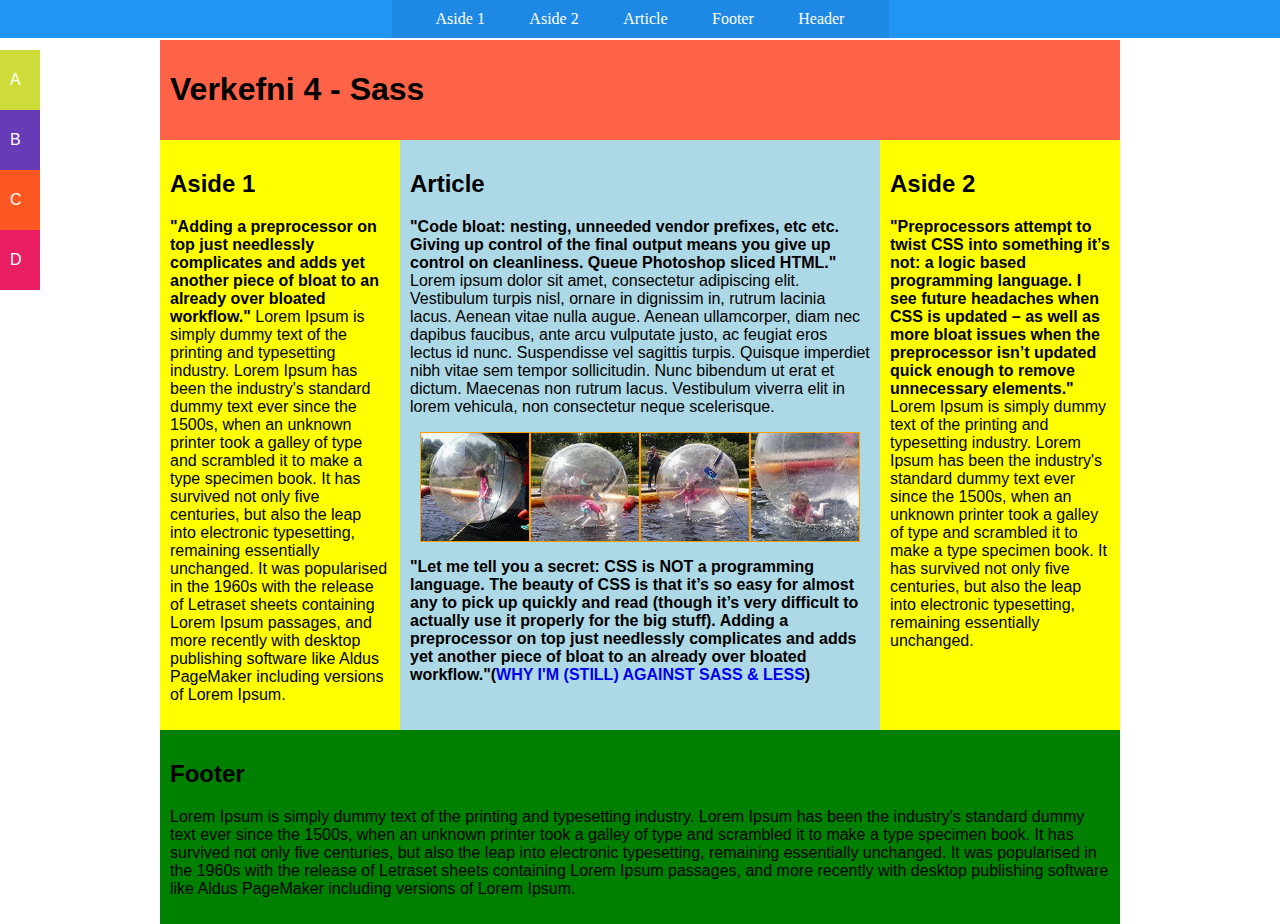
<file: Vefsíða/index.html>
<!doctype html>
<html>
  <head>
      <title>Verkefni 4</title>
      <link rel="stylesheet" href="css/style.css" />
      <meta name="viewport" content="width=device-width, initial-scale=1.0">
  </head>
  <body>
      <nav class="menu">
          <ul>
              <li><a href="#aside1">Aside 1</a></li>
              <li><a href="#aside2">Aside 2</a></li>
              <li><a href="#article">Article</a></li>
              <li><a href="#footer">Footer</a></li>
              <li><a href="#header">Header</a></li>
          </ul>
      </nav>
      <header id="header">
          <h1>Verkefni 4 - Sass</h1>
      </header>
      <section>
          <aside id="aside1" class="asideL">
              <h2>Aside 1</h2>
              <p>
                  <b>"Adding a preprocessor on top just needlessly complicates and adds yet another piece of bloat to an already over bloated workflow."</b>
                  Lorem Ipsum is simply dummy text of the printing and typesetting industry.
                  Lorem Ipsum has been the industry's standard dummy text ever since the 1500s,
                  when an unknown printer took a galley of type and scrambled it to make a type specimen book.
                  It has survived not only five centuries, but also the leap into electronic typesetting, remaining essentially unchanged.
                  It was popularised in the 1960s with the release of Letraset sheets containing Lorem Ipsum passages, and more recently with desktop publishing software like Aldus PageMaker including versions of Lorem Ipsum.
              </p>
          </aside>
          <aside id="aside2" class="asideR">
              <h2>Aside 2</h2>
              <p>
                  <b>"Preprocessors attempt to twist CSS into something it’s not: a logic based programming language. I see future headaches when CSS is updated – as well as more bloat issues when the preprocessor isn’t updated quick enough to remove unnecessary elements."</b>
                  Lorem Ipsum is simply dummy text of the printing and typesetting industry.
                  Lorem Ipsum has been the industry's standard dummy text ever since the 1500s,
                  when an unknown printer took a galley of type and scrambled it to make a type specimen book.
                  It has survived not only five centuries, but also the leap into electronic typesetting, remaining essentially unchanged.
              </p>
          </aside>
          <article id="article">
              <h2>Article</h2>
              <p>
                  <b>"Code bloat: nesting, unneeded vendor prefixes, etc etc. Giving up control of the final output means you give up control on cleanliness. Queue Photoshop sliced HTML."</b>
                   Lorem ipsum dolor sit amet, consectetur adipiscing elit. Vestibulum turpis nisl, ornare in dignissim in,
                   rutrum lacinia lacus. Aenean vitae nulla augue. Aenean ullamcorper, diam nec dapibus faucibus, ante arcu
                   vulputate justo, ac feugiat eros lectus id nunc. Suspendisse vel sagittis turpis. Quisque imperdiet nibh vitae
                   sem tempor sollicitudin. Nunc bibendum ut erat et dictum. Maecenas non rutrum lacus. Vestibulum viverra elit in
                   lorem vehicula, non consectetur neque scelerisque.
               </p>
              <div>
                  <img src="img/mynd-1.jpg" />
                  <img src="img/mynd-2.jpg" />
                  <img src="img/mynd-3.jpg" />
                  <img src="img/mynd-4.jpg" />
              </div>
               <p>   
                  <b>"Let me tell you a secret: CSS is NOT a programming language. The beauty of CSS
                  is that it’s so easy for almost any to pick up quickly and read (though it’s very difficult to actually use it properly for the big stuff). Adding a preprocessor
                  on top just needlessly complicates and adds yet another piece of bloat to an already over bloated workflow."(<a style="text-decoration: none" href="http://www.amberweinberg.com/why-im-still-against-sass-less">WHY I'M (STILL) AGAINST SASS & LESS</a>)
                  </b>
              </p>
          </article>
      </section>
      <footer id="footer">
          <h2>Footer</h2>
          <p>
              Lorem Ipsum is simply dummy text of the printing and typesetting industry.
              Lorem Ipsum has been the industry's standard dummy text ever since the 1500s,
              when an unknown printer took a galley of type and scrambled it to make a type specimen book.
              It has survived not only five centuries, but also the leap into electronic typesetting, remaining essentially unchanged.
              It was popularised in the 1960s with the release of Letraset sheets containing Lorem Ipsum passages, and more recently with desktop publishing software like Aldus PageMaker including versions of Lorem Ipsum.
          </p>
          <div class="leftMenu">
              <div class="a">
                  <p>A</p>
              </div>
              <div class="b">
                  <p>B</p>
              </div>
              <div class="c">
                  <p>C</p>
              </div>
              <div class="d">
                  <p>D</p>
              </div>
          </div>
      </footer>

      <input type="checkbox" id="toggle" style="display: none" />
      <nav class="mobileMenu">
          <ul>
              <li><a href="#aside1">Aside 1</a></li>
              <li><a href="#aside2">Aside 2</a></li>
              <li><a href="#article">Article</a></li>
              <li><a href="#footer">Footer</a></li>
              <li><a href="#header">Header</a></li>
          </ul>
      </nav>
      <label for="toggle" class="mobileMenuToggle">Menu</label>
  </body>
</html>
</file>
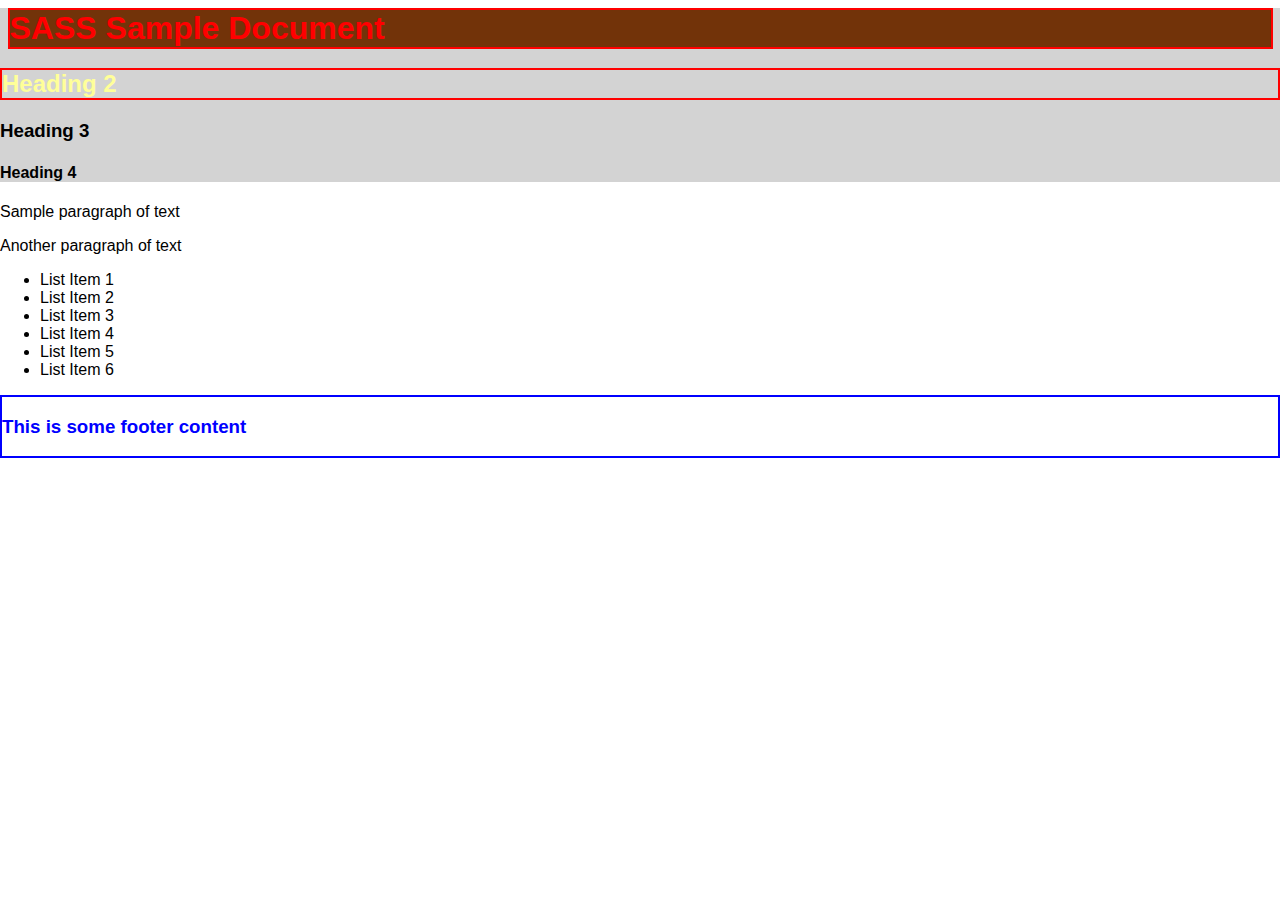
<file: Ch4/SASS_SampleDoc.html>
<!DOCTYPE html>
<html lang="en">
    <head>
        <title>SASS Sample Document</title>
        <link rel="stylesheet" href="ext_styles.css" type="text/css">
    </head>

    <body>
        <div id="pagecontent">
            <header>
                <h1>SASS Sample Document</h1>
                <h2>Heading 2</h2>
                <h3>Heading 3</h3>
                <h4>Heading 4</h4>
            </header>
            <div>
                <p id="mypara">Sample paragraph of text</p>
                <p>Another paragraph of text</p>
            </div>
            <div>
                <ul id="list1">
                <li>List Item 1</li>
                <li>List Item 2</li>
                <li>List Item 3</li>
                <li>List Item 4</li>
                <li>List Item 5</li>
                <li>List Item 6</li>
                </ul>
            </div>
            <footer>
                <h3>This is some footer content</h3>
            </footer>
        </div>
    </body>
</html>
</file>
<file: Ch4/ext_styles.css>
html{font-family:sans-serif;-ms-text-size-adjust:100%;-webkit-text-size-adjust:100%}body{margin:0}article,aside,details,figcaption,figure,footer,header,hgroup,main,menu,nav,section,summary{display:block}audio,canvas,progress,video{display:inline-block;vertical-align:baseline}audio:not([controls]){display:none;height:0}[hidden],template{display:none}a{background-color:transparent}a:active,a:hover{outline:0}abbr[title]{border-bottom:1px dotted}b,strong{font-weight:bold}dfn{font-style:italic}h1{font-size:2em;margin:0.67em 0}mark{background:#ff0;color:#000}small{font-size:80%}sub,sup{font-size:75%;line-height:0;position:relative;vertical-align:baseline}sup{top:-0.5em}sub{bottom:-0.25em}img{border:0}svg:not(:root){overflow:hidden}figure{margin:1em 40px}hr{box-sizing:content-box;height:0}pre{overflow:auto}code,kbd,pre,samp{font-family:monospace, monospace;font-size:1em}button,input,optgroup,select,textarea{color:inherit;font:inherit;margin:0}button{overflow:visible}button,select{text-transform:none}button,html input[type="button"],input[type="reset"],input[type="submit"]{-webkit-appearance:button;cursor:pointer}button[disabled],html input[disabled]{cursor:default}button::-moz-focus-inner,input::-moz-focus-inner{border:0;padding:0}input{line-height:normal}input[type="checkbox"],input[type="radio"]{box-sizing:border-box;padding:0}input[type="number"]::-webkit-inner-spin-button,input[type="number"]::-webkit-outer-spin-button{height:auto}input[type="search"]{-webkit-appearance:textfield;box-sizing:content-box}input[type="search"]::-webkit-search-cancel-button,input[type="search"]::-webkit-search-decoration{-webkit-appearance:none}fieldset{border:1px solid #c0c0c0;margin:0 2px;padding:0.35em 0.625em 0.75em}legend{border:0;padding:0}textarea{overflow:auto}optgroup{font-weight:bold}table{border-collapse:collapse;border-spacing:0}td,th{padding:0}h1{color:#ff7fff;background-color:#723309}h2{color:#ff9}header h1{color:blue;border:solid red 2px}footer{color:blue;border:solid red 2px;border-color:blue}header{background-color:lightgray}header h1{color:red}header h1hover{color:black}header h2{border:solid red 2px}header h2:hover{border:solid blue 3px}header h1{margin:7.5px;color:red}h1{color:red}.header{color:red;font-family:"Arial";font-size:2em}.header:hover{font-size:2.5em}
/*# sourceMappingURL=ext_styles.css.map */
</file>
<file: Vefsíða/css/style.css>
/* ==========================================================================
   Normalize.scss settings
   ========================================================================== */
/**
 * Includes legacy browser support IE6/7
 *
 * Set to false if you want to drop support for IE6 and IE7
 */
/* Base
   ========================================================================== */
/**
 * 1. Set default font family to sans-serif.
 * 2. Prevent iOS and IE text size adjust after device orientation change,
 *    without disabling user zoom.
 * 3. Corrects text resizing oddly in IE 6/7 when body `font-size` is set using
 *  `em` units.
 */
html {
  font-family: sans-serif;
  /* 1 */
  -ms-text-size-adjust: 100%;
  /* 2 */
  -webkit-text-size-adjust: 100%;
  /* 2 */ }

/**
 * Remove default margin.
 */
body {
  margin: 0; }

/* HTML5 display definitions
   ========================================================================== */
/**
 * Correct `block` display not defined for any HTML5 element in IE 8/9.
 * Correct `block` display not defined for `details` or `summary` in IE 10/11
 * and Firefox.
 * Correct `block` display not defined for `main` in IE 11.
 */
article,
aside,
details,
figcaption,
figure,
footer,
header,
hgroup,
main,
menu,
nav,
section,
summary {
  display: block; }

/**
 * 1. Correct `inline-block` display not defined in IE 6/7/8/9 and Firefox 3.
 * 2. Normalize vertical alignment of `progress` in Chrome, Firefox, and Opera.
 */
audio,
canvas,
progress,
video {
  display: inline-block;
  /* 1 */
  vertical-align: baseline;
  /* 2 */ }

/**
 * Prevents modern browsers from displaying `audio` without controls.
 * Remove excess height in iOS 5 devices.
 */
audio:not([controls]) {
  display: none;
  height: 0; }

/**
 * Address `[hidden]` styling not present in IE 8/9/10.
 * Hide the `template` element in IE 8/9/10/11, Safari, and Firefox < 22.
 */
[hidden],
template {
  display: none; }

/* Links
   ========================================================================== */
/**
 * Remove the gray background color from active links in IE 10.
 */
a {
  background-color: transparent; }

/**
 * Improve readability of focused elements when they are also in an
 * active/hover state.
 */
a:active, a:hover {
  outline: 0; }

/* Text-level semantics
   ========================================================================== */
/**
 * Address styling not present in IE 8/9/10/11, Safari, and Chrome.
 */
abbr[title] {
  border-bottom: 1px dotted; }

/**
 * Address style set to `bolder` in Firefox 4+, Safari, and Chrome.
 */
b,
strong {
  font-weight: bold; }

/**
 * Address styling not present in Safari and Chrome.
 */
dfn {
  font-style: italic; }

/**
 * Address variable `h1` font-size and margin within `section` and `article`
 * contexts in Firefox 4+, Safari, and Chrome.
 */
h1 {
  font-size: 2em;
  margin: 0.67em 0; }

/**
 * Addresses styling not present in IE 8/9.
 */
mark {
  background: #ff0;
  color: #000; }

/**
 * Address inconsistent and variable font size in all browsers.
 */
small {
  font-size: 80%; }

/**
 * Prevent `sub` and `sup` affecting `line-height` in all browsers.
 */
sub,
sup {
  font-size: 75%;
  line-height: 0;
  position: relative;
  vertical-align: baseline; }

sup {
  top: -0.5em; }

sub {
  bottom: -0.25em; }

/* Embedded content
   ========================================================================== */
/**
 * 1. Remove border when inside `a` element in IE 8/9/10.
 * 2. Improves image quality when scaled in IE 7.
 */
img {
  border: 0; }

/**
 * Correct overflow not hidden in IE 9/10/11.
 */
svg:not(:root) {
  overflow: hidden; }

/* Grouping content
   ========================================================================== */
/**
 * Address margin not present in IE 8/9 and Safari.
 */
figure {
  margin: 1em 40px; }

/**
 * Address differences between Firefox and other browsers.
 */
hr {
  box-sizing: content-box;
  height: 0; }

/**
 * Contain overflow in all browsers.
 */
pre {
  overflow: auto; }

/**
 * Address odd `em`-unit font size rendering in all browsers.
 * Correct font family set oddly in IE 6, Safari 4/5, and Chrome.
 */
code,
kbd,
pre,
samp {
  font-family: monospace, monospace;
  font-size: 1em; }

/* Forms
   ========================================================================== */
/**
 * Known limitation: by default, Chrome and Safari on OS X allow very limited
 * styling of `select`, unless a `border` property is set.
 */
/**
 * 1. Correct color not being inherited.
 *  Known issue: affects color of disabled elements.
 * 2. Correct font properties not being inherited.
 * 3. Address margins set differently in Firefox 4+, Safari, and Chrome.
 * 4. Improves appearance and consistency in all browsers.
 */
button,
input,
optgroup,
select,
textarea {
  color: inherit;
  /* 1 */
  font: inherit;
  /* 2 */
  margin: 0;
  /* 3 */ }

/**
 * Address `overflow` set to `hidden` in IE 8/9/10/11.
 */
button {
  overflow: visible; }

/**
 * Address inconsistent `text-transform` inheritance for `button` and `select`.
 * All other form control elements do not inherit `text-transform` values.
 * Correct `button` style inheritance in Firefox, IE 8/9/10/11, and Opera.
 * Correct `select` style inheritance in Firefox.
 */
button,
select {
  text-transform: none; }

/**
 * 1. Avoid the WebKit bug in Android 4.0.* where (2) destroys native `audio`
 *  and `video` controls.
 * 2. Correct inability to style clickable `input` types in iOS.
 * 3. Improve usability and consistency of cursor style between image-type
 *  `input` and others.
 * 4. Removes inner spacing in IE 7 without affecting normal text inputs.
 *  Known issue: inner spacing remains in IE 6.
 */
button,
html input[type="button"],
input[type="reset"],
input[type="submit"] {
  -webkit-appearance: button;
  /* 2 */
  cursor: pointer;
  /* 3 */ }

/**
 * Re-set default cursor for disabled elements.
 */
button[disabled],
html input[disabled] {
  cursor: default; }

/**
 * Remove inner padding and border in Firefox 4+.
 */
button::-moz-focus-inner,
input::-moz-focus-inner {
  border: 0;
  padding: 0; }

/**
 * Address Firefox 4+ setting `line-height` on `input` using `!important` in
 * the UA stylesheet.
 */
input {
  line-height: normal; }

/**
 * 1. Address box sizing set to `content-box` in IE 8/9/10.
 * 2. Remove excess padding in IE 8/9/10.
 *  Known issue: excess padding remains in IE 6.
 */
input[type="checkbox"],
input[type="radio"] {
  box-sizing: border-box;
  /* 1 */
  padding: 0;
  /* 2 */ }

/**
 * Fix the cursor style for Chrome's increment/decrement buttons. For certain
 * `font-size` values of the `input`, it causes the cursor style of the
 * decrement button to change from `default` to `text`.
 */
input[type="number"]::-webkit-inner-spin-button,
input[type="number"]::-webkit-outer-spin-button {
  height: auto; }

/**
 * 1. Address `appearance` set to `searchfield` in Safari and Chrome.
 * 2. Address `box-sizing` set to `border-box` in Safari and Chrome.
 */
input[type="search"] {
  -webkit-appearance: textfield;
  /* 1 */
  box-sizing: content-box;
  /* 2 */ }

/**
 * Remove inner padding and search cancel button in Safari and Chrome on OS X.
 * Safari (but not Chrome) clips the cancel button when the search input has
 * padding (and `textfield` appearance).
 */
input[type="search"]::-webkit-search-cancel-button,
input[type="search"]::-webkit-search-decoration {
  -webkit-appearance: none; }

/**
 * Define consistent border, margin, and padding.
 */
fieldset {
  border: 1px solid #c0c0c0;
  margin: 0 2px;
  padding: 0.35em 0.625em 0.75em; }

/**
 * 1. Correct `color` not being inherited in IE 8/9/10/11.
 * 2. Remove padding so people aren't caught out if they zero out fieldsets.
 * 3. Corrects text not wrapping in Firefox 3.
 * 4. Corrects alignment displayed oddly in IE 6/7.
 */
legend {
  border: 0;
  /* 1 */
  padding: 0;
  /* 2 */ }

/**
 * Remove default vertical scrollbar in IE 8/9/10/11.
 */
textarea {
  overflow: auto; }

/**
 * Don't inherit the `font-weight` (applied by a rule above).
 * NOTE: the default cannot safely be changed in Chrome and Safari on OS X.
 */
optgroup {
  font-weight: bold; }

/* Tables
   ========================================================================== */
/**
 * Remove most spacing between table cells.
 */
table {
  border-collapse: collapse;
  border-spacing: 0; }

td,
th {
  padding: 0; }

body {
  display: flex;
  flex-flow: column wrap;
  width: 100%;
  margin: 0 auto; }
  @media screen and (min-width: 48em) {
    body {
      flex-flow: row wrap;
      width: 100%; } }
  @media screen and (min-width: 64em) {
    body {
      width: 60em; } }

.menu {
  display: none; }
  .menu ul {
    padding: 10px 0;
    width: 497px;
    margin: 0 auto;
    list-style: none;
    text-align: center;
    background-color: #1E88E5; }
  .menu li {
    display: inline; }
  .menu a {
    padding: 10px 20px;
    text-decoration: none;
    color: white;
    font-family: Verdana;
    transition: background-color 0.3s; }
    .menu a:hover {
      background-color: #0D47A1; }
  @media screen and (min-width: 48em) {
    .menu {
      display: block;
      position: fixed;
      left: 0;
      top: 0;
      order: 1;
      background-color: #2196F3;
      width: 100%; } }

header {
  background-color: tomato;
  width: 100%;
  order: 1;
  padding: 10px; }
  @media screen and (min-width: 48em) {
    header {
      margin-top: 40px;
      order: 2; } }

section {
  order: 2;
  display: flex;
  flex-flow: column wrap; }
  @media screen and (min-width: 37.5em) and (max-width: 48em) {
    section {
      flex-flow: row wrap; } }
  @media screen and (min-width: 48em) {
    section {
      order: 3;
      flex-flow: row wrap; } }

article {
  background-color: lightblue;
  width: 100%;
  order: 1;
  padding: 10px; }
  article div {
    display: flex;
    flex-flow: column wrap;
    margin: 0;
    padding: 0;
    width: 100%; }
    @media (min-width: 37.5em) {
      article div {
        flex-flow: row wrap;
        width: 440px;
        margin: 0 auto; } }
    @media screen and (max-width: 64em) and (min-width: 48em) {
      article div {
        width: 360px; } }
  article img {
    width: 160px;
    height: 160px;
    display: block;
    border: 1px solid #ffa000; }
    @media (min-width: 37.5em) {
      article img {
        width: 110px;
        height: 110px; } }
    @media screen and (max-width: 64em) and (min-width: 48em) {
      article img {
        width: 90px;
        height: 90px; } }
  @media screen and (min-width: 30em) and (max-width: 37.5em) {
    article {
      flex-flow: row wrap;
      width: 100%;
      margin: 0 auto; } }
  @media screen and (min-width: 48em) {
    article {
      order: 2;
      width: 50%; } }

.asideL {
  background-color: yellow;
  width: 100%;
  padding: 10px;
  order: 2; }
  @media screen and (min-width: 37.5em) and (max-width: 48em) {
    .asideL {
      width: 50%; } }
  @media screen and (min-width: 48em) {
    .asideL {
      width: 25%; } }
  @media screen and (min-width: 48em) {
    .asideL {
      order: 1; } }

.asideR {
  background-color: yellow;
  width: 100%;
  padding: 10px;
  order: 3; }
  @media screen and (min-width: 37.5em) and (max-width: 48em) {
    .asideR {
      width: 50%; } }
  @media screen and (min-width: 48em) {
    .asideR {
      width: 25%; } }
  @media screen and (min-width: 48em) {
    .asideR {
      order: 3; } }

footer {
  order: 4;
  background-color: green;
  width: 100%;
  padding: 10px; }

.leftMenu {
  display: block;
  position: static;
  margin: 30px; }
  .leftMenu div {
    padding: 10px 20px;
    transition: background-color 0.3s, width 1.3s;
    display: inline-block;
    margin: -2px;
    width: 60px; }
    .leftMenu div:hover {
      width: 80px; }
    @media screen and (min-width: 64em) {
      .leftMenu div {
        display: block;
        width: 40px;
        padding: 5px 10px;
        margin: initial; }
        .leftMenu div:hover {
          width: 60px; } }
  .leftMenu p {
    color: white; }
  .leftMenu .a {
    background-color: #CDDC39; }
    .leftMenu .a:hover {
      background-color: #827717; }
  .leftMenu .b {
    background-color: #673AB7; }
    .leftMenu .b:hover {
      background-color: #311B92; }
  .leftMenu .c {
    background-color: #FF5722; }
    .leftMenu .c:hover {
      background-color: #BF360C; }
  .leftMenu .d {
    background-color: #E91E63; }
    .leftMenu .d:hover {
      background-color: #880E4F; }
  @media screen and (min-width: 64em) {
    .leftMenu {
      position: fixed;
      left: 0;
      top: 50px;
      margin: 0; } }

.leftMenuMobile {
  display: none; }

.mobileMenu {
  display: block;
  position: fixed;
  background-color: #1E88E5;
  width: 100vw;
  left: 0;
  bottom: 28px;
  transition: transform 0.5s;
  transform: translateY(230px); }
  .mobileMenu ul {
    list-style: none;
    padding: 0;
    margin: 0; }
  .mobileMenu li {
    text-align: center; }
  .mobileMenu a {
    display: block;
    padding: 10px;
    text-decoration: none;
    font-family: Verdana;
    font-size: 1.3em;
    color: white;
    transition: background-color 0.3s;
    width: 100vw; }
    .mobileMenu a:hover {
      background-color: #0D47A1; }
    .mobileMenu a:active {
      background-color: black; }
  @media screen and (min-width: 48em) {
    .mobileMenu {
      display: none; } }

input:checked ~ .mobileMenu {
  transform: translateY(0); }

.mobileMenuToggle {
  display: block;
  position: fixed;
  left: 0;
  bottom: 0;
  width: 100vw;
  background-color: #1E88E5;
  text-align: center;
  font-family: Verdana;
  font-size: 1.5em;
  color: white;
  box-shadow: 5px 5px 5px gray;
  transition: background-color 0.3s; }
  .mobileMenuToggle:hover {
    background-color: #0D47A1; }
  .mobileMenuToggle:active {
    background-color: black; }
  @media screen and (min-width: 48em) {
    .mobileMenuToggle {
      display: none; } }

*,
*:before,
*:after {
  -webkit-box-sizing: border-box;
  -moz-box-sizing: border-box;
  box-sizing: border-box; }

/*# sourceMappingURL=style.css.map */
</file>
